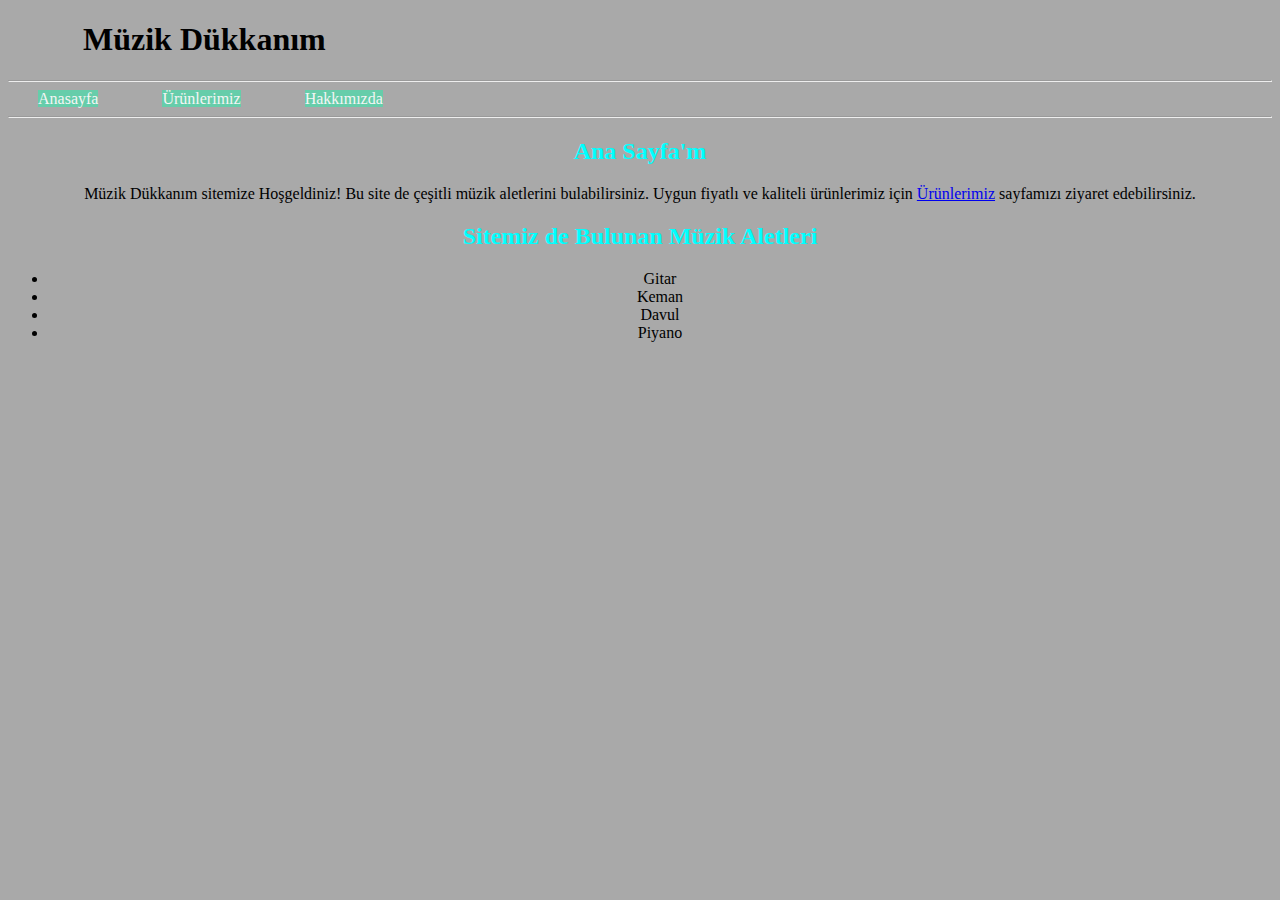
<file: index.html>
<!DOCTYPE html>
<html lang="tr">
<head>
    <meta charset="UTF-8">
    <meta http-equiv="X-UA-Compatible" content="IE=edge">
    <meta name="viewport" content="width=device-width, initial-scale=1.0">
    <title>Müzik Dükkanım</title>
    <style>
        body {background-color: darkgray;}
        h1 {
            color: black;
        }
        h2 {
            text-align: center;
            color: aqua;
        }
        p {
            text-align: center;
        }
        li {
            text-align: center;
        }
        ul {
            text-align: center;
        }
        .center{
            text-align: center;
        }
        .btn-btn {
            text-decoration: none;
            background-color: mediumaquamarine;
            color: whitesmoke;
            margin: 75px 30px;
            
        }
        .btn-btn:hover {
            opacity: 0.7;
        }

       
    </style>
</head>
<body>
    <h1 style="margin-left: 75px;">Müzik Dükkanım</h1>
    <hr>
             <a href="index.html" class="btn-btn center">Anasayfa</a>
             <a href="urunler.html" class="btn-btn center" >Ürünlerimiz</a>
             <a href="hakkinda.html" class="btn-btn center" >Hakkımızda</a>
    <hr>     
     

     <h2>Ana Sayfa'm</h2>
     <p >Müzik Dükkanım sitemize Hoşgeldiniz! Bu site de çeşitli müzik aletlerini bulabilirsiniz. Uygun fiyatlı ve kaliteli ürünlerimiz için <a href="urunler.html">Ürünlerimiz</a> sayfamızı ziyaret edebilirsiniz.</p>

     <h2>Sitemiz de Bulunan Müzik Aletleri</h2>
     <ul>
        <li>Gitar</li>
        <li>Keman</li>
        <li>Davul</li>
        <li>Piyano</li>
     </ul>

</nav>
</body>

</html>
</file>
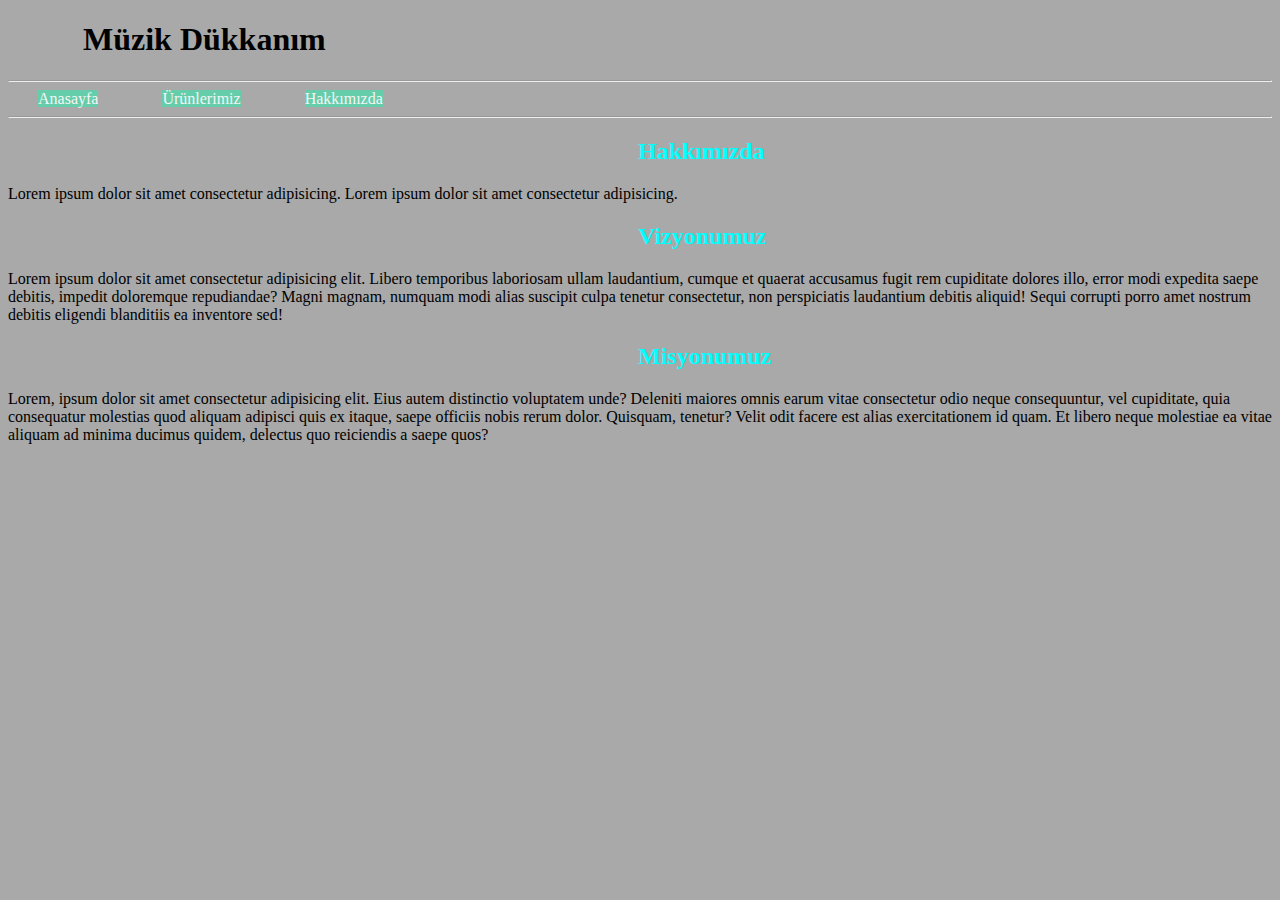
<file: hakkinda.html>
<!DOCTYPE html>
<html>
<head>
    <meta charset="UTF-8">
    <meta http-equiv="X-UA-Compatible" content="IE=edge">
    <meta name="viewport" content="width=device-width, initial-scale=1.0">
    <title>Hakkımızda</title>
    <link rel="stylesheet" href="odev.css">
</head>

<body>
    <h1>Müzik Dükkanım</h1>
    <hr>
            <a href="index.html" class="btn-btn1">Anasayfa</a>
            <a href="urunler.html" class="btn-btn1">Ürünlerimiz</a>
            <a href="hakkinda.html" class="btn-btn1">Hakkımızda</a>
    <hr>        

    <h2>Hakkımızda</h2>
        <p>Lorem ipsum dolor sit amet consectetur adipisicing. Lorem ipsum dolor sit amet consectetur adipisicing.</p>
    <h2>Vizyonumuz</h2>
        <p>Lorem ipsum dolor sit amet consectetur adipisicing elit. Libero temporibus laboriosam ullam laudantium, 
        cumque et quaerat accusamus fugit rem cupiditate dolores illo, error modi expedita saepe debitis, 
        impedit doloremque repudiandae? Magni magnam, numquam modi alias suscipit culpa tenetur consectetur, 
        non perspiciatis laudantium debitis aliquid! Sequi corrupti porro amet nostrum debitis eligendi blanditiis ea 
        inventore sed!</p>
    <h2>Misyonumuz</h2>
        <p>Lorem, ipsum dolor sit amet consectetur adipisicing elit. 
            Eius autem distinctio voluptatem unde? Deleniti maiores omnis earum vitae consectetur odio neque consequuntur, 
            vel cupiditate, quia consequatur molestias quod aliquam adipisci quis ex itaque, saepe officiis nobis rerum dolor. 
            Quisquam, tenetur? Velit odit facere est alias exercitationem id quam. Et libero neque molestiae ea vitae aliquam 
            ad minima ducimus quidem, delectus quo reiciendis a saepe quos?</p>

</body>
</html>
</file>
<file: odev.css>
body {
    background-color: darkgrey;
}
ol {
    margin-left: 500px;
}
.btn-btn1 {
    text-decoration: none;
    background-color: mediumaquamarine;
    color: whitesmoke;
    margin: 75px 30px;
}
.btn-btn1:hover {
    opacity: 0.7;
}
h1 {
    margin-left: 75px;
}
h2 {
    margin-left: 630px;
    color: aqua;
}
p {
    margin-left: auto;
}
</file>
